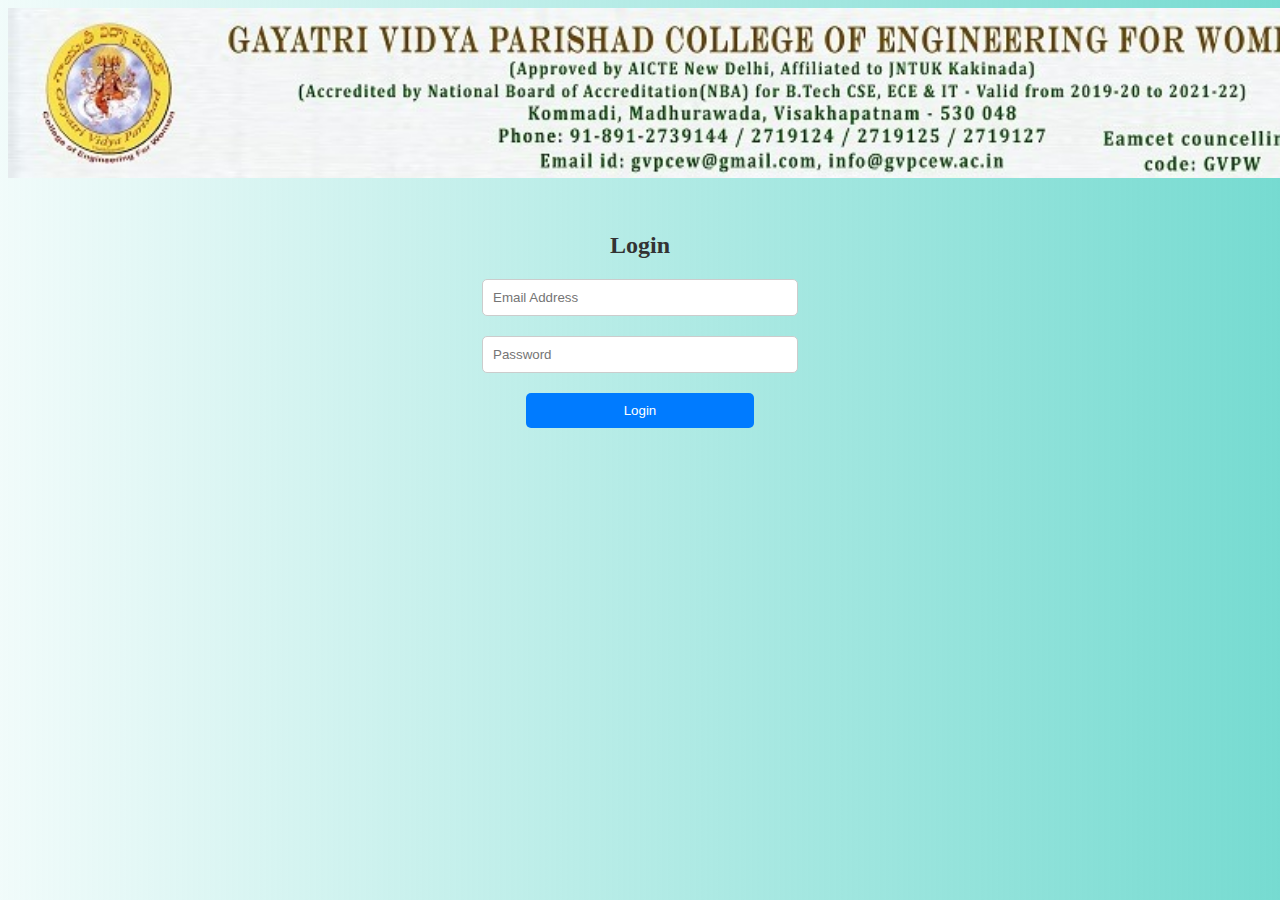
<file: templates/login.html>
<!DOCTYPE html>
<html>
<head>
	<title>Login Page</title>
	<meta charset="UTF-8">
	<style>
		.messages{
			background-color:#ff0020;
			color: #fff;
			padding: 10px;
			margin-top: 10px;
			border-radius:40px;
			text-align:center;
		}
		#success
		{
			background-color:green;
		}
		#logo
		{
			color:#fddc5c;
		}
		body
		{
			background-image: linear-gradient(to right, 	rgb(118, 219, 209,0.1),	rgb(118, 219, 209,1));" ;
		}
             form {
            display: flex; /* Display form inputs horizontally */
            flex-direction: column; /* Align inputs in column initially */
            align-items: center; /* Center align inputs horizontally */
        }
		
		.files input {
		    outline: 2px dashed #92b0b3;
		    outline-offset: -10px;
		    -webkit-transition: outline-offset .15s ease-in-out, background-color .15s linear;
		    transition: outline-offset .15s ease-in-out, background-color .15s linear;
		    padding: 120px 0px 85px 35%;
		    text-align: center !important;
		    margin: 0;
		    height:250px;
		    width: 100% !important;
		}
		.files input:focus{     outline: 2px dashed #92b0b3;  outline-offset: -10px;
		    -webkit-transition: outline-offset .15s ease-in-out, background-color .15s linear;
		    transition: outline-offset .15s ease-in-out, background-color .15s linear; border:1px solid #92b0b3;
		 }
		.files{ position:relative}
		.files:after {  pointer-events: none;
		    position: absolute;
		    top: 60px;
		    left: 0;
		    width: 50px;
		    right: 0;
		    height: 56px;
		    content: "";
		    background-image: url(https://image.flaticon.com/icons/png/128/109/109612.png);
		    display: block;
		    margin: 0 auto;
		    background-size: 100%;
		    background-repeat: no-repeat;
		}
		
.logo {
            width: 1520px; /* Adjust width of logo */
            height: auto; /* Maintain aspect ratio */
            margin-bottom: 30px;
        }
 h2 {
            text-align: center;
            color: #333; /* Heading color */
        }
        input[type="text"], input[type="email"], input[type="password"] {
            width: 25%;
            padding: 10px;
            margin-bottom: 20px;
            border-radius: 5px;
            border: 1px solid #ccc; /* Input border color */
            box-sizing: border-box;
        }
        input[type="submit"] {
            width: 18%;
            padding: 10px;
            border: none;
            border-radius: 5px;
            background-color: #007bff; /* Submit button background color */
            color: #fff; /* Submit button text color */
            cursor: pointer;
        }
	</style>

    </style>
    <meta name="viewport" content="width=device-width, initial-scale=1, shrink-to-fit=no">
</head>
<body>
    <div class="container">
        <img class="logo" src="/static/logo.jpg" alt="College Logo">
        <h2>Login</h2>
        <form id="loginForm" method="post" onsubmit="return validateForm()">
            <input type="email" id="email" name="email" placeholder="Email Address" required>
            <input type="password" id="password" name="password" placeholder="Password" required>
            <input type="submit" value="Login">
        </form>
        

    <script>
        function validateForm() {
            var email = document.getElementById("email").value;
            var password = document.getElementById("password").value;
            var errorDiv = document.getElementById("error");

            // Simple email validation
            if (!email.includes("@")) {
                errorDiv.innerHTML = "Please enter a valid email address.";
                return false;
            }

            // Password length validation
            if (password.length < 6) {
                errorDiv.innerHTML = "Password must be at least 6 characters long.";
                return false;
            }

            // You can add more complex validation if needed

            // If all validations pass, return true to submit the form
            return true;
        }
    </script>
</body>
</html>
</file>
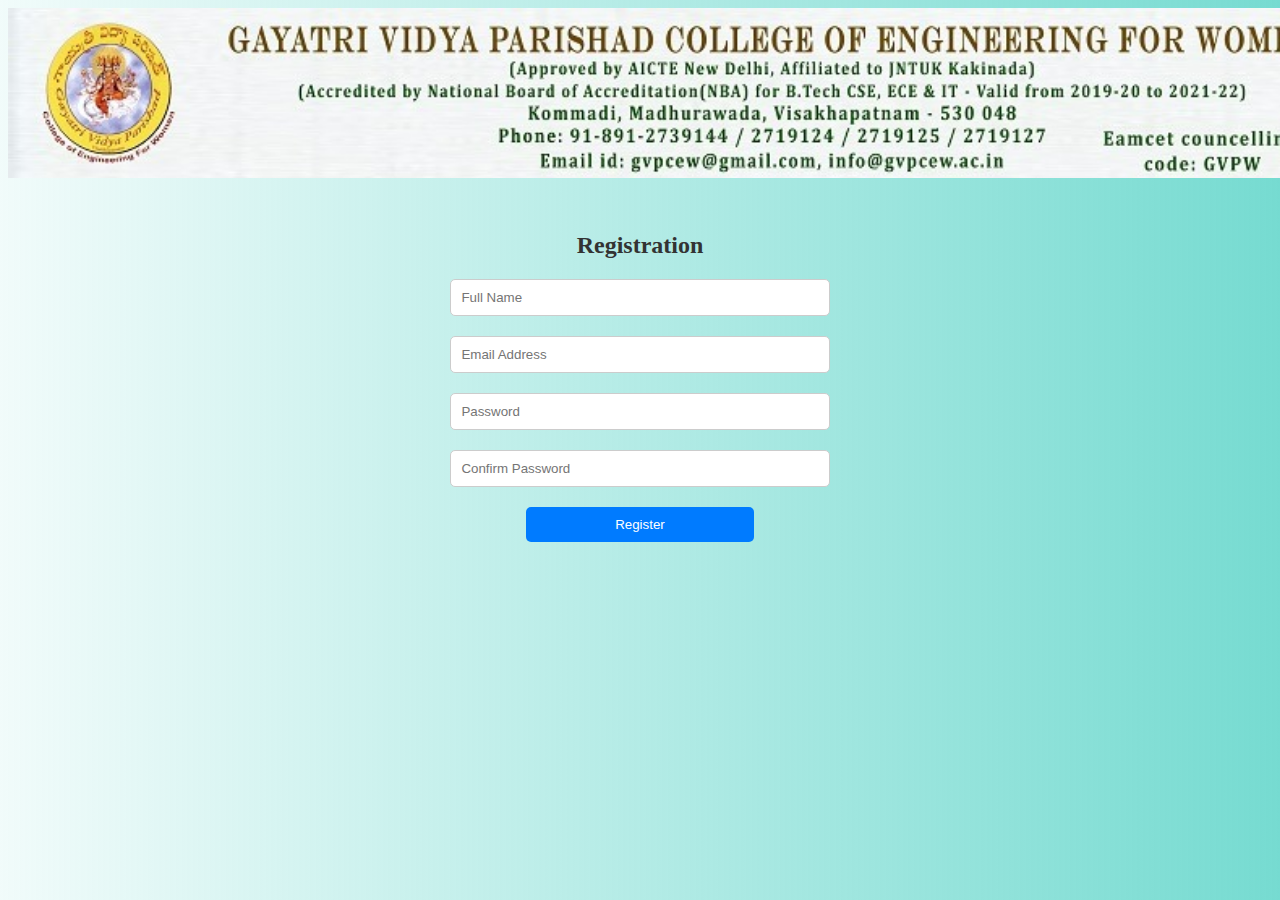
<file: templates/register.html>
<!DOCTYPE html>
<html>
<head>
	<title>Registration Page</title>
	<meta charset="UTF-8">
	<style>
		.messages{
			background-color:#ff0020;
			color: #fff;
			padding: 10px;
			margin-top: 10px;
			border-radius:40px;
			text-align:center;
		}
		#success
		{
			background-color:green;
		}
		#logo
		{
			color:#fddc5c;
		}
		body
		{
			background-image: linear-gradient(to right, 	rgb(118, 219, 209,0.1),	rgb(118, 219, 209,1));" ;
		}
             form {
            display: flex; /* Display form inputs horizontally */
            flex-direction: column; /* Align inputs in column initially */
            align-items: center; /* Center align inputs horizontally */
        }
		
		.files input {
		    outline: 2px dashed #92b0b3;
		    outline-offset: -10px;
		    -webkit-transition: outline-offset .15s ease-in-out, background-color .15s linear;
		    transition: outline-offset .15s ease-in-out, background-color .15s linear;
		    padding: 120px 0px 85px 35%;
		    text-align: center !important;
		    margin: 0;
		    height:250px;
		    width: 100% !important;
		}
		.files input:focus{     outline: 2px dashed #92b0b3;  outline-offset: -10px;
		    -webkit-transition: outline-offset .15s ease-in-out, background-color .15s linear;
		    transition: outline-offset .15s ease-in-out, background-color .15s linear; border:1px solid #92b0b3;
		 }
		.files{ position:relative}
		.files:after {  pointer-events: none;
		    position: absolute;
		    top: 60px;
		    left: 0;
		    width: 50px;
		    right: 0;
		    height: 56px;
		    content: "";
		    background-image: url(https://image.flaticon.com/icons/png/128/109/109612.png);
		    display: block;
		    margin: 0 auto;
		    background-size: 100%;
		    background-repeat: no-repeat;
		}
		.color input{ background-color:#f1f1f1;}
		.files:before {
		    position: absolute;
		    bottom: 10px;
		    left: 0;  pointer-events: none;
		    width: 100%;
		    right: 0;
		    height: 57px;
		    content: " or drag it here. ";
		    display: block;
		    margin: 0 auto;
		    color: #2ea591;
		    font-weight: 600;
		    text-transform: capitalize;
		    text-align: center;
		}
.logo {
            width: 1520px; /* Adjust width of logo */
            height: auto; /* Maintain aspect ratio */
            margin-bottom: 30px;
        }
 h2 {
            text-align: center;
            color: #333; /* Heading color */
        }
        input[type="text"], input[type="email"], input[type="password"] {
            width: 30%;
            padding: 10px;
            margin-bottom: 20px;
            border-radius: 5px;
            border: 1px solid #ccc; /* Input border color */
            box-sizing: border-box;
        }
        input[type="submit"] {
            width: 18%;
            padding: 10px;
            border: none;
            border-radius: 5px;
            background-color: #007bff; /* Submit button background color */
            color: #fff; /* Submit button text color */
            cursor: pointer;
        }
	</style>
    <meta name="viewport" content="width=device-width, initial-scale=1, shrink-to-fit=no">
	  
    
    <div class="container">
        <img class="logo" src="/static/logo.jpg" alt="College Logo">
        <h2>Registration</h2>
        <form action="#" method="post">
            <input type="text" name="fullname" placeholder="Full Name" required>
            <input type="email" name="email" placeholder="Email Address" required>
            <input type="password" name="password" placeholder="Password" required>
            <input type="password" name="confirm_password" placeholder="Confirm Password" required>
            <input type="submit" value="Register">
        </form>

    </div>
<div id="successMessage" class="messages" style="display: none;">Registration successful!</div>
    </div>

    <div id="successMessage" class="messages" style="display: none;">Registration successful! Redirecting to login page...</div>

    <script>
    function showSuccessMessage() {
        document.getElementById("successMessage").style.display = "block";
        console.log("Redirecting to login page..."); // Log message to the console for debugging
        setTimeout(function() {
            console.log("Redirecting now."); // Log message to the console for debugging
            window.location.href = "login.html"; // Redirect to your login page
        }, 3000); // 3000 milliseconds = 3 seconds, adjust as needed
    }
</script>
</body>
</html>
</file>
